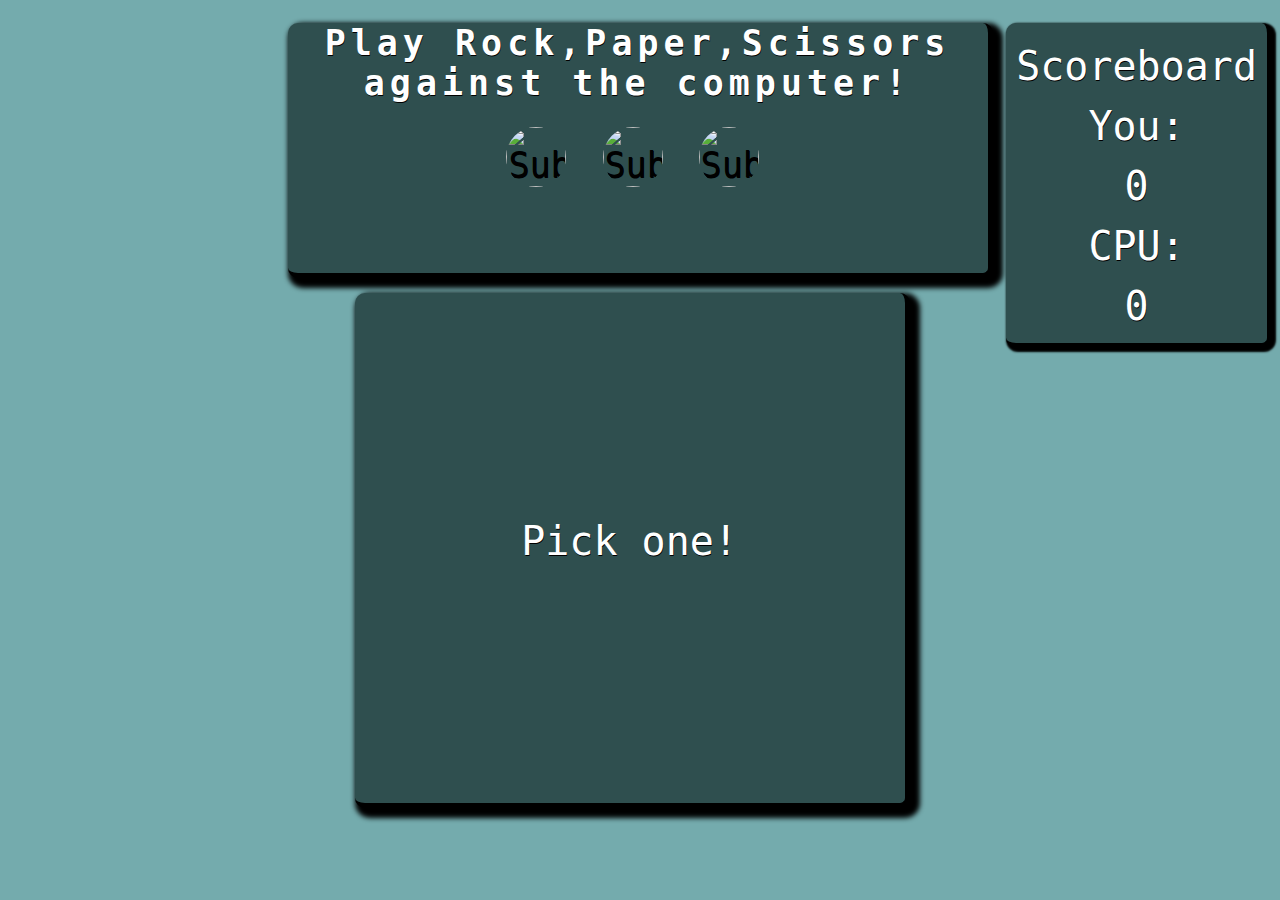
<file: rockpaperscissors.html>
<!DOCTYPE html>
<html>
<head>
	<link rel="stylesheet" type="text/css" href="rockpaperscissors.css">
	<title>Rock,Paper,Scissors!</title>
</head>
<body>
	<div id="scoreboard">
		<p>Scoreboard</p>
		<p>You:</p>
		<p id="userScore">0</p>
		<p>CPU:</p>
		<p id="cpuScore">0</p>
	</div>
<div id="firstContent">
	<h1>Play Rock,Paper,Scissors against the computer!</h1>
	<div id="buttons">
	<input id="rock" type="image" src="https://images-na.ssl-images-amazon.com/images/I/61m9jG%2Bjj-L._AC_SY355_.jpg" width="60px" height="60px" onclick="hide()">
	<input id="paper" type="image" src="http://1.bp.blogspot.com/-nYUIVaAhggE/T5cqsITQMbI/AAAAAAAAAN4/DpJeUNcz_jw/s1600/crumpled-paper-ball.jpg" width="60px" height="60px" onclick="hide()">
	<input id="scissors" type="image" src="https://www.ikea.com/ca/en/images/products/sy-scissors__0112301_pe263788_s5.jpg?f=s" width="60px" height="60px" onclick="hide()">
</div>
	<button id="reloadButton">Play again!</button>
</div>
<div id="secondContent">
	<p id="yourPick"></p>
	<p id="output">Pick one!</p>
	<p id="computerPick"></p>
</div>
	<script src="https://ajax.googleapis.com/ajax/libs/jquery/3.5.1/jquery.min.js"></script>
	<script type="text/javascript">

		document.querySelector('#reloadButton').addEventListener('click', function() {
			$('#secondContent').load(' #secondContent');
		},false)

	</script>
	

<script type="text/javascript" src="rockpaperscissors.js"></script>
</body>
</html>
</file>
<file: rockpaperscissors.css>
* {
	font-family: monospace;
	text-shadow: 0.5px 0.5px black;
	font-size: 35px;

body {
	background: rgb(116, 171, 173)
}

#firstContent {
	background-color: rgb(47,79,79);
	width:700px;
	height: 250px;
	margin:auto;
	text-align:center;
	border-radius: 10px;
	color: white;
	letter-spacing: 5px;
	font-size: 25px;
	border-bottom: 5px solid black;
	border-right: 5px solid black;
	text-align: center;
	box-shadow: 5px 5px 5px 5px black;
}


#secondContent {
	background-color: rgb(47,79,79);
	border-radius: 10px;
	width: 550px;
	height: 510px;
	color: white;
	margin: auto;
	margin-top: 15px;
	position: relative;
	left: 125px;
	display:grid;
	grid-template-rows: 215px;
	box-shadow: 5px 5px 5px 5px black;
	border-bottom: 5px solid black;
	border-right: 5px solid black;
	text-align: center;
	font-family: monospace;

}

p {
	font-size: 40px;
	margin: auto;
	margin-top: 10px;
	display:grid;
	justify-content: center;
	align-items: center;
}

input {
	margin-right: 10px;
}


#buttonreload {
	width: 150px;
	height: 50px;
	border-radius: 10px;
	font-size: 25px;
	margin-bottom: 25px;
}

#rock, #paper, #scissors {
	border-radius: 100%;
}

#rock:hover, #paper:hover, #scissors:hover {
	transform: scale(1.05);
}

#scoreboard {
	background-color: rgb(47,79,79);
	display: grid;
	float: right;
	box-shadow: 2px 2px 2px 2px black;
	border-bottom: 5px solid black;
	border-right: 5px solid black;
	border-radius: 10px;
	height: 300px;
	padding: 10px;
	align-items: center;
	color: white;
	font-family: monospace;
}

#reloadButton {
	visibility: hidden;
	position: absolute;
	top: 255px;
	left: 860px;
	width: 200px;
	height: 60px;
	font-size: 20px;
	border-radius: 10px;

	}

#DarkMode {
	border-radius: 100%;
	cursor: pointer;
}

.bodyBackground {
	background-color: black;
	transition: all .5s
}

.secondDarkMode {
	background-color: rgb(213, 222, 222) !important;
	color: black !important;
	transition: all .5s;
}

.firstDarkMode {
	background-color: rgb(213, 222, 222) !important;
	color: black !important;
	transition: all .5s;
}

.scoreBoardDarkMode {
	background-color: rgb(213, 222, 222) !important;
	color: black !important;
	transition: all .5s;
}
</file>
